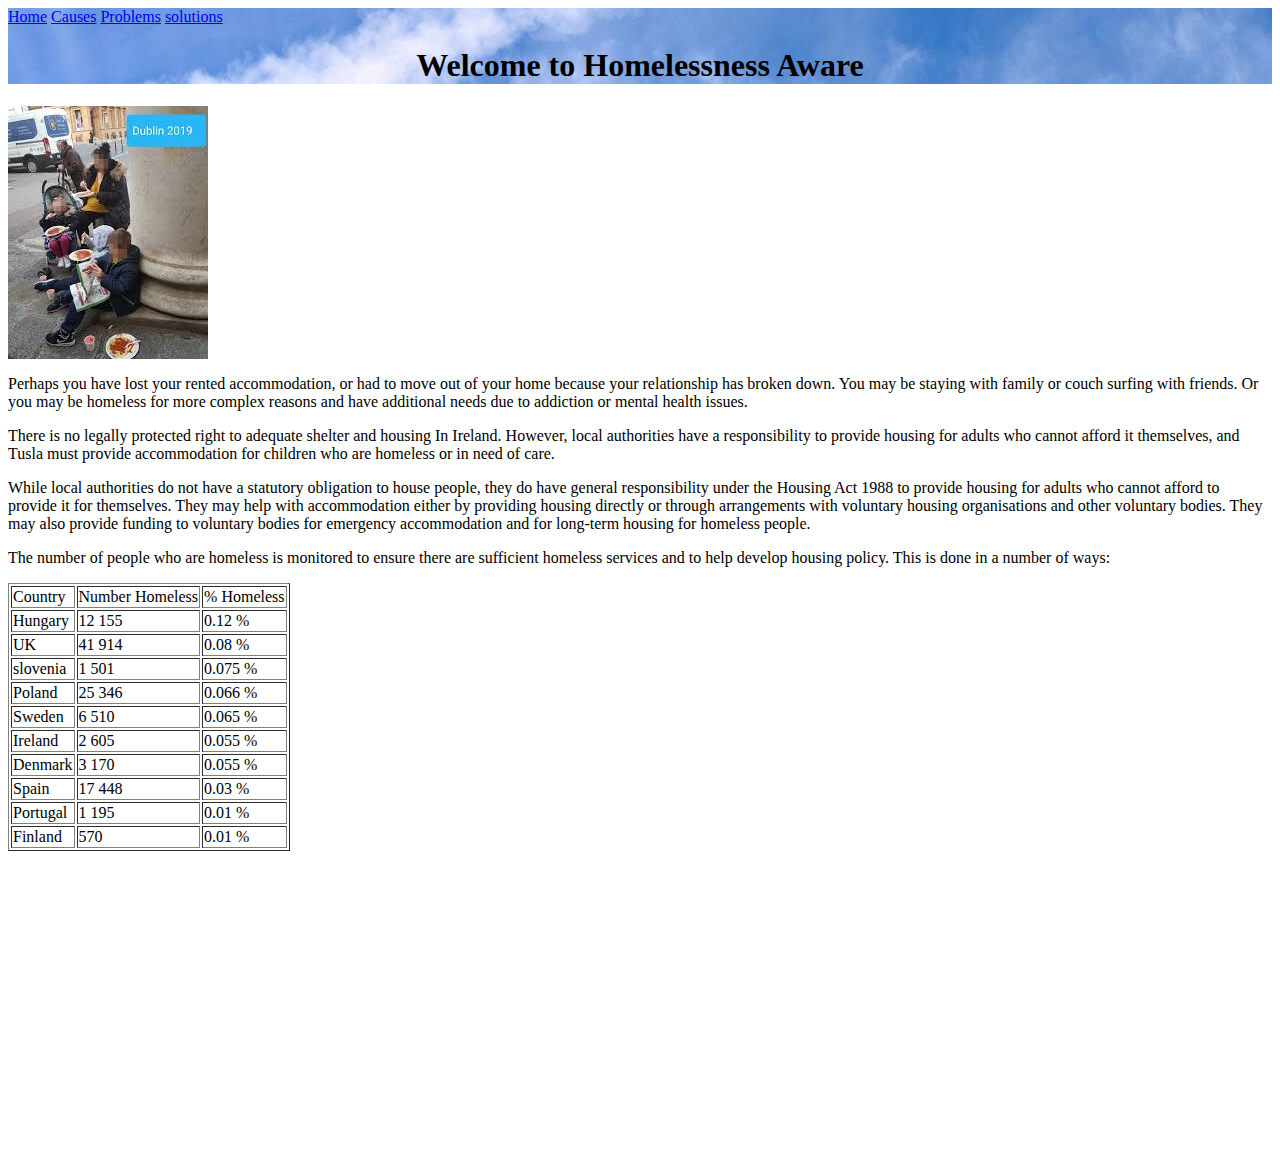
<file: index.htm>
<html>

    <head>
        <title>Homelessness Aware</title>
        <link rel="stylesheet" href="style1.css">
    </head>



    <body>

        <header>
        <a href="index.htm">Home</a>
        <a href="causes.htm">Causes</a>
        <a href="Problems.htm">Problems</a>
        <a href="solutions.htm">solutions</a>

        <h1 align="center">Welcome to Homelessness Aware</h1>

        </header>

            <!-- Slide Show -->
    <section>
        <img class="mySlides" src="images/Homeless1.jpg" style="width: 200px;%">
        <img class="mySlides" src="images/Homeless2.jpg" style="width: 200px;%">
        <img class="mySlides" src="images/homeless3.jpg" style="width: 200px;%">
        <img class="mySlides" src="images/homeless4.jpg" style="width: 200px;%">
        <img class="mySlides" src="images/homeless5.jpg" style="width: 200px;%">
        <img class="mySlides" src="images/homeless6.jpg" style="width: 200px;%">
      </section>

<script>
// Automatic Slideshow - change image every 3 seconds
var myIndex = 0;
carousel();

function carousel() {
  var i;
  var x = document.getElementsByClassName("mySlides");
  for (i = 0; i < x.length; i++) {
    x[i].style.display = "none";
  }
  myIndex++;
  if (myIndex > x.length) {myIndex = 1}
  x[myIndex-1].style.display = "block";
  setTimeout(carousel, 1000);
}
</script>



        <p>Perhaps you have lost your rented accommodation, or had to move out of your home because your relationship has broken down. You may be staying with family or couch surfing with friends. Or you may be homeless for more complex reasons and have additional needs due to addiction or mental health issues.</p>

        <p>There is no legally protected right to adequate shelter and housing In Ireland. However, local authorities have a responsibility to provide housing for adults who cannot afford it themselves, and Tusla must provide accommodation for children who are homeless or in need of care.</p>

        <p>While local authorities do not have a statutory obligation to house people, they do have general responsibility under the Housing Act 1988 to provide housing for adults who cannot afford to provide it for themselves. They may help with accommodation either by providing housing directly or through arrangements with voluntary housing organisations and other voluntary bodies. They may also provide funding to voluntary bodies for emergency accommodation and for long-term housing for homeless people.</p>

        <p>The number of people who are homeless is monitored to ensure there are sufficient homeless services and to help develop housing policy. This is done in a number of ways:</p>

        <table border="1">
            <tr>
                <td>Country</td>
                <td>Number Homeless</td>
                <td>% Homeless</td>
            </tr>

            <tr>
                <td>Hungary</td>
                <td>12 155</td>
                <td>0.12 %</td>
            </tr>

            <tr>
                <td>UK</td>
                <td>41 914</td>
                <td>0.08 %</td>
            </tr>

            <tr>
                <td>slovenia</td>
                <td>1 501</td>
                <td>0.075 %</td>
            </tr>

            <tr>
                <td>Poland</td>
                <td>25 346</td>
                <td>0.066 %</td>
            </tr>

            <tr>
                <td>Sweden</td>
                <td>6 510</td>
                <td>0.065 %</td>
            </tr>

            <tr>
                <td>Ireland</td>
                <td>2 605</td>
                <td>0.055 %</td>
            </tr>

            <tr>
                <td>Denmark</td>
                <td>3 170</td>
                <td>0.055 %</td>
            </tr>

            <tr>
                <td>Spain</td>
                <td>17 448</td>
                <td>0.03 %</td>
            </tr>

            <tr>
                <td>Portugal</td>
                <td>1 195</td>
                <td>0.01 %</td>
            </tr>

            <tr>
                <td>Finland</td>
                <td>570</td>
                <td>0.01 %</td>
            </tr>

        






        </table>

        <iframe width="560" height="315" src="https://www.youtube.com/embed/00dLRALWI8g" title="YouTube video player" frameborder="0" allow="accelerometer; autoplay; clipboard-write; encrypted-media; gyroscope; picture-in-picture" allowfullscreen></iframe>

    </body>
    
</html>
</file>
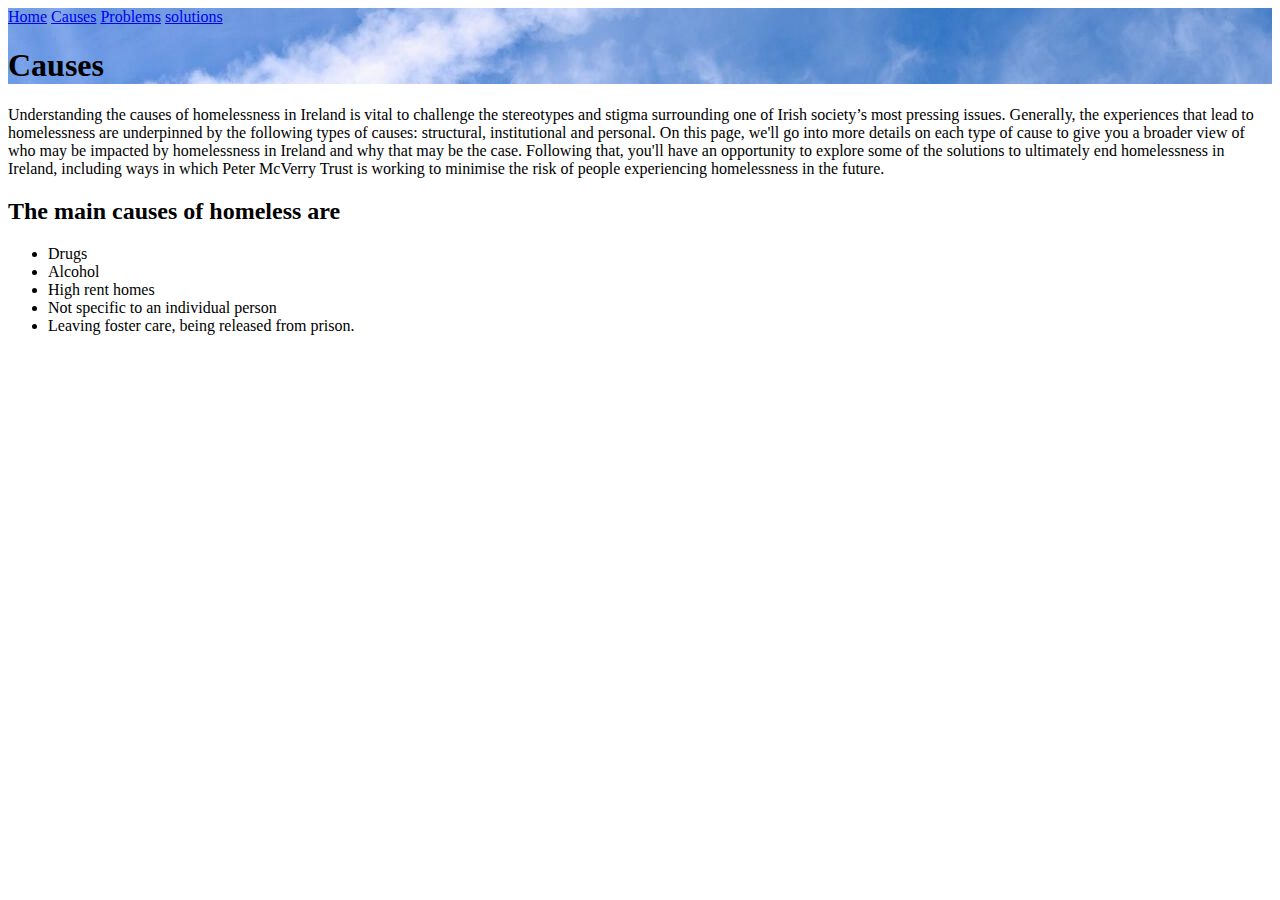
<file: causes.htm>
<html>

    <head>
        <title>Homelessness Aware</title>
        <link rel="stylesheet" href="style1.css">
    </head>

    <body>
<Header>
        <a href="index.htm">Home</a>
        <a href="causes.htm">Causes</a>
        <a href="Problems.htm">Problems</a>
        <a href="solutions.htm">solutions</a>

        <h1>Causes</h1>
</Header>

<p>Understanding the causes of homelessness in Ireland is vital to challenge the stereotypes and stigma surrounding one of Irish society’s most pressing issues.

    Generally, the experiences that lead to homelessness are underpinned by the following types of causes: structural, institutional and personal.
    
    On this page, we'll go into more details on each type of cause to give you a broader view of who may be impacted by homelessness in Ireland and why that may be the case.
    
    Following that, you'll have an opportunity to explore some of the solutions to ultimately end homelessness in Ireland, including ways in which Peter McVerry Trust is working to minimise the risk of people experiencing homelessness in the future. </p>
    
    <h2>The main causes of homeless are</h2>
    <ul>
        <li>Drugs</li>
        <li>Alcohol</li>
        <li>High rent homes</li>
        <li>Not specific to an individual person </li>
        <li> Leaving foster care, being released from prison.</li>
    </ul>

    </body>
</html>
</file>
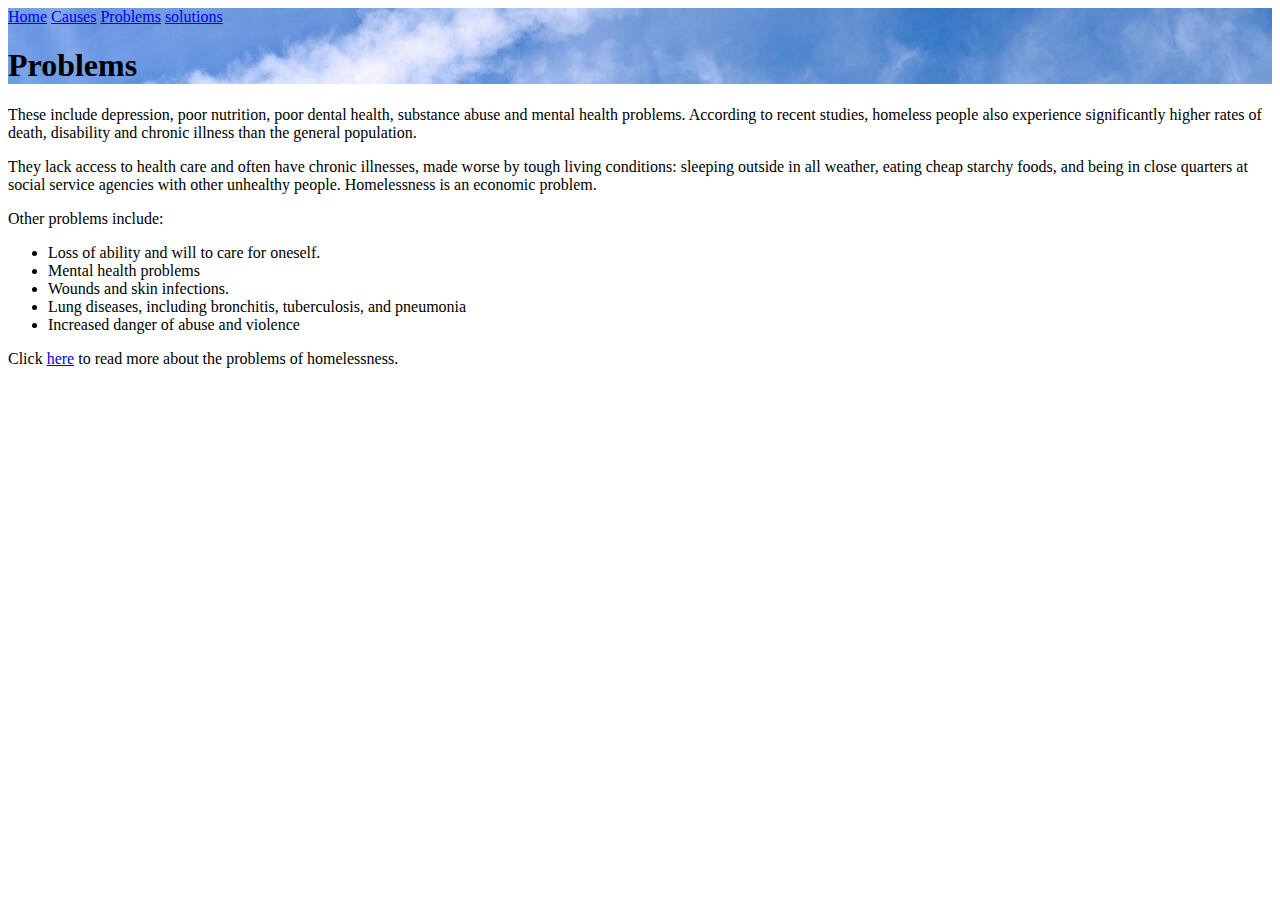
<file: Problems.htm>
<html>

    <head>
        <title>Homelessness Aware</title>
        <link rel="stylesheet" href="style1.css">
    </head>

    <body>
<header>
        <a href="index.htm">Home</a>
        <a href="causes.htm">Causes</a>
        <a href="Problems.htm">Problems</a>
        <a href="solutions.htm">solutions</a>


        <h1>Problems</h1>
</header>
        <p>These include depression, poor nutrition, poor dental health, substance abuse and mental health problems. According to recent studies, homeless people also experience significantly higher rates of death, disability and chronic illness than the general population.</p>
            <p>They lack access to health care and often have chronic illnesses, made worse by tough living conditions: sleeping outside in all weather, eating cheap starchy foods, and being in close quarters at social service agencies with other unhealthy people. Homelessness is an economic problem.</p>
Other problems include:
<ul>
            <li>Loss of ability and will to care for oneself.</li>
            <li>Mental health problems</li>
            <li>Wounds and skin infections.</li>
            <li>Lung diseases, including bronchitis, tuberculosis, and pneumonia</li>
            <li>Increased danger of abuse and violence</li>
</ul>

            Click <a href="https://www.homeless.org.uk/facts/understanding-homelessness/impact-of-homelessness">here</a> to read more about the problems of homelessness.

            
    

        </body>
</html>
</file>
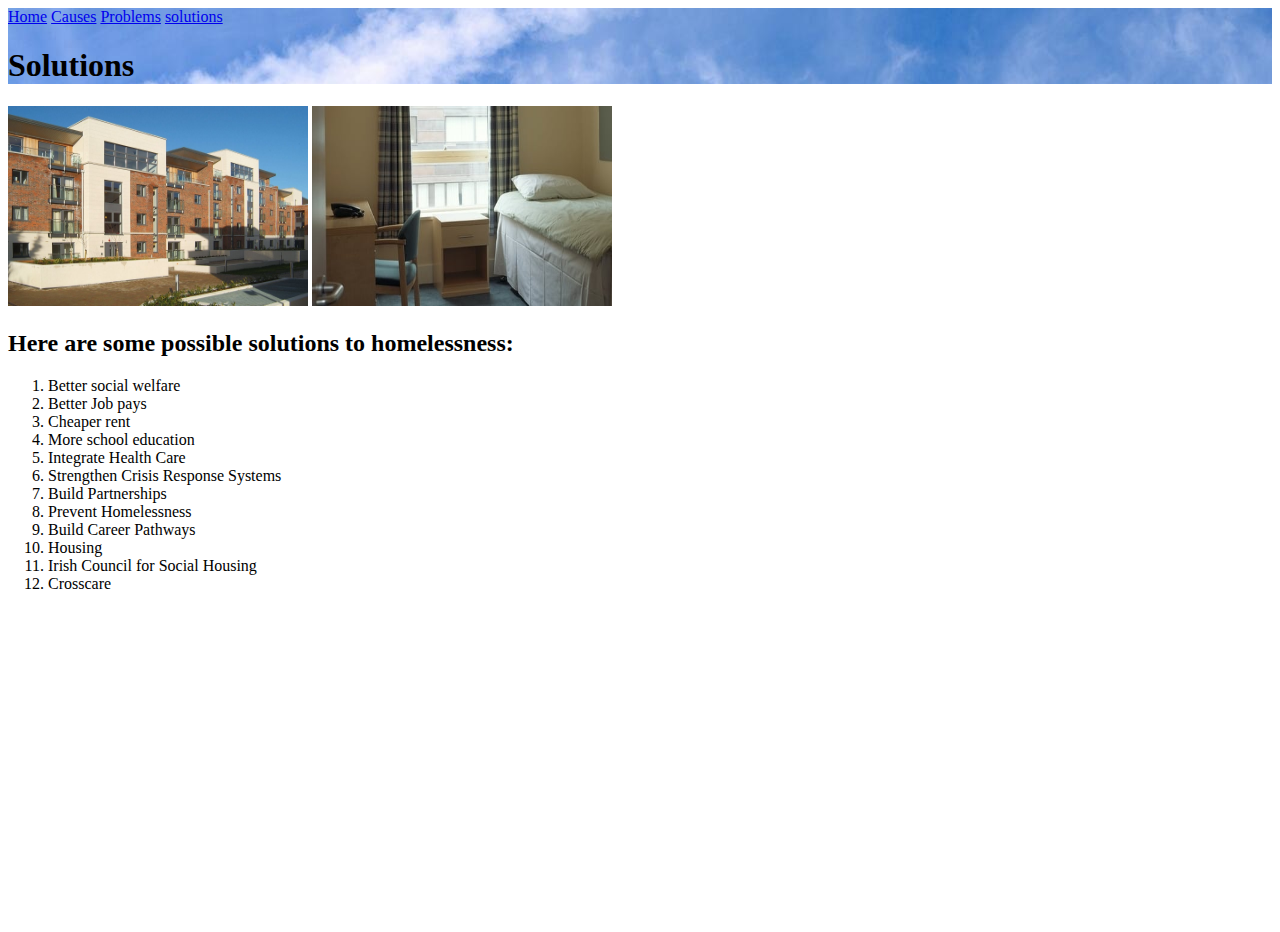
<file: solutions.htm>
<html>

    <head>
        <title>Homelessness Aware</title>
        <link rel="stylesheet" href="style1.css">
    </head>

    <body>
<header>
        <a href="index.htm">Home</a>
        <a href="causes.htm">Causes</a>
        <a href="Problems.htm">Problems</a>
        <a href="solutions.htm">solutions</a>

        <h1>Solutions</h1>
</header>
        
        <img src="images/apartment1.jpg" width="300" height="200"></img>

        <img src="images/Bedsit1.jpg" width="300" height="200"></img>

        <h2>Here are some possible solutions to homelessness:</h2>

        <ol>
            <li>Better social welfare</li>
            <li>Better Job pays</li>
            <li>Cheaper rent</li>
            <li>More school education</li>
            <li>Integrate Health Care</li>
            <li>Strengthen Crisis Response Systems</li>
            <li>Build Partnerships</li>
            <li>Prevent Homelessness</li>
            <li>Build Career Pathways</li>
            <li>Housing</li>
            <li>Irish Council for Social Housing</li>
            <li>Crosscare</li>
        </ol>
        
        <iframe width="560" height="315" src="https://www.youtube.com/embed/jxX4sXaDVnI" title="YouTube video player" frameborder="0" allow="accelerometer; autoplay; clipboard-write; encrypted-media; gyroscope; picture-in-picture" allowfullscreen></iframe>

    </body>

</html>
</file>
<file: style1.css>
Body{
    background-color: rgb(255, 255, 255);
}

header {
background-image: url("images/banner1.jpg");
}
</file>
